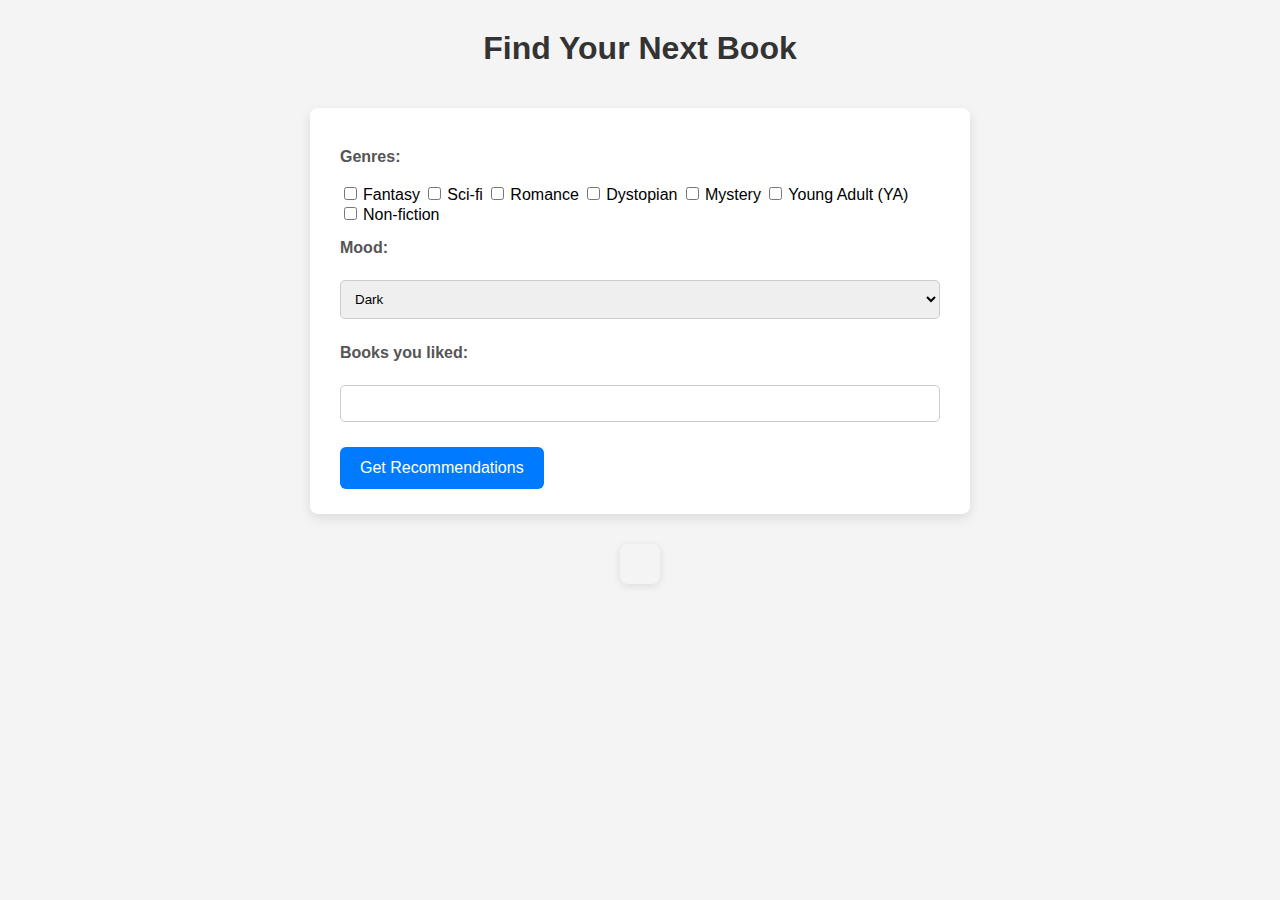
<file: frontend/index.html>
<!DOCTYPE html>
<html>
<head>
  <title>Book Recommender</title>
  <link rel="stylesheet" href="index.css">
</head>
<body>
  <h1>Find Your Next Book</h1>
  <form id="recommendationForm">
    <label>Genres:</label><br>
    <input type="checkbox" name="genre" value="fantasy">Fantasy
    <input type="checkbox" name="genre" value="sci-fi">Sci-fi
    <input type="checkbox" name="genre" value="romance">Romance
    <input type="checkbox" name="genre" value="dystopian">Dystopian
    <input type="checkbox" name="genre" value="mystery">Mystery
    <input type="checkbox" name="genre" value="young-adult">Young Adult (YA)<br>
    <input type="checkbox" name="genre" value="non-fiction">Non-fiction



    <label>Mood:</label><br>
    <select name="mood">
      <option value="dark">Dark</option>
      <option value="uplifting">Uplifting</option>
      <option value="melancholic">Melancholic</option>
      <option value="heartwarming">Heartwarming</option>
      <option value="introspective">Introspective</option>
      <option value="whimsical">Whimsical </option>
      <option value="nostalgic ">Nostalgic </option>
    </select><br>

    <label>Books you liked:</label><br>
    <input type="text" name="liked_books"><br>

    <button type="submit">Get Recommendations</button>
  </form>

  <div id="results" class="results"></div>

  <script>
  document.getElementById("recommendationForm").addEventListener("submit", async (e) => {
    e.preventDefault();
    const formData = new FormData(e.target);
    const data = Object.fromEntries(formData.entries());
    
    const res = await fetch("http://127.0.0.1:5000/recommend", {
      method: "POST",
      headers: { "Content-Type": "application/json" },
      body: JSON.stringify(data)
    });

    const results = await res.json();
console.log("Results from backend:", results);

const resultsContainer = document.getElementById("results");

if (results.length === 0) {
  resultsContainer.innerHTML = `
    <div class="no-results">
      <p>No recommendations found. Try different genres or keywords.</p>
    </div>
  `;
} else {
  resultsContainer.innerHTML = results.map(book => `
    <div class="book-result">
      <h3>${book.title}</h3>
      <p>${book.reason}</p>
    </div>
  `).join("");
}

  }); 



</script>

</body>
</html>
</file>
<file: frontend/index.css>
body {
      font-family: 'Segoe UI', Tahoma, Geneva, Verdana, sans-serif;
      background-color: #f4f4f4;
      margin: 0;
      padding: 0;
      display: flex;
      flex-direction: column;
      align-items: center;
    }

    h1 {
      margin-top: 30px;
      color: #333;
    }

    form {
      background-color: white;
      padding: 25px 30px;
      border-radius: 8px;
      box-shadow: 0 4px 12px rgba(0,0,0,0.1);
      width: 90%;
      max-width: 600px;
      margin-top: 20px;
    }

    label {
      display: block;
      margin-top: 15px;
      font-weight: bold;
      color: #555;
    }

    input[type="text"],
    select {
      width: 100%;
      padding: 10px;
      margin-top: 5px;
      margin-bottom: 10px;
      border-radius: 5px;
      border: 1px solid #ccc;
      box-sizing: border-box;
    }

    input[type="checkbox"] {
      margin-right: 6px;
    }

    button {
      background-color: #007BFF;
      color: white;
      border: none;
      padding: 12px 20px;
      border-radius: 6px;
      cursor: pointer;
      font-size: 16px;
      margin-top: 15px;
    }

    button:hover {
      background-color: #0056b3;
    }

    #results {
      margin-top: 30px;
      max-width: 600px;
      padding: 20px;
       background-color: #f4f4f4;
      border-radius: 8px;
      box-shadow: 0 2px 8px rgba(0,0,0,0.1);
    }

    #results p {
      margin-bottom: 15px;
    }

    @media (max-width: 600px) {
      form {
        padding: 20px;
      }

      button {
        width: 100%;
      }
    }

    

.results {
  margin-top: 30px;
  padding: 20px;
  background-color: #f8f8f8;
  border-radius: 8px;
}

.book-result {
  background-color: white;
  padding: 15px 20px;
  margin-bottom: 15px;
  border-left: 4px solid #0077cc;
  border-radius: 4px;
  box-shadow: 0 1px 3px rgba(0, 0, 0, 0.1);
}

.book-result h3 {
  margin: 0;
  color: #333;
  font-size: 1.2em;
}

.book-result p {
  margin: 8px 0 0;
  color: #666;
  font-size: 0.95em;
}
</file>
